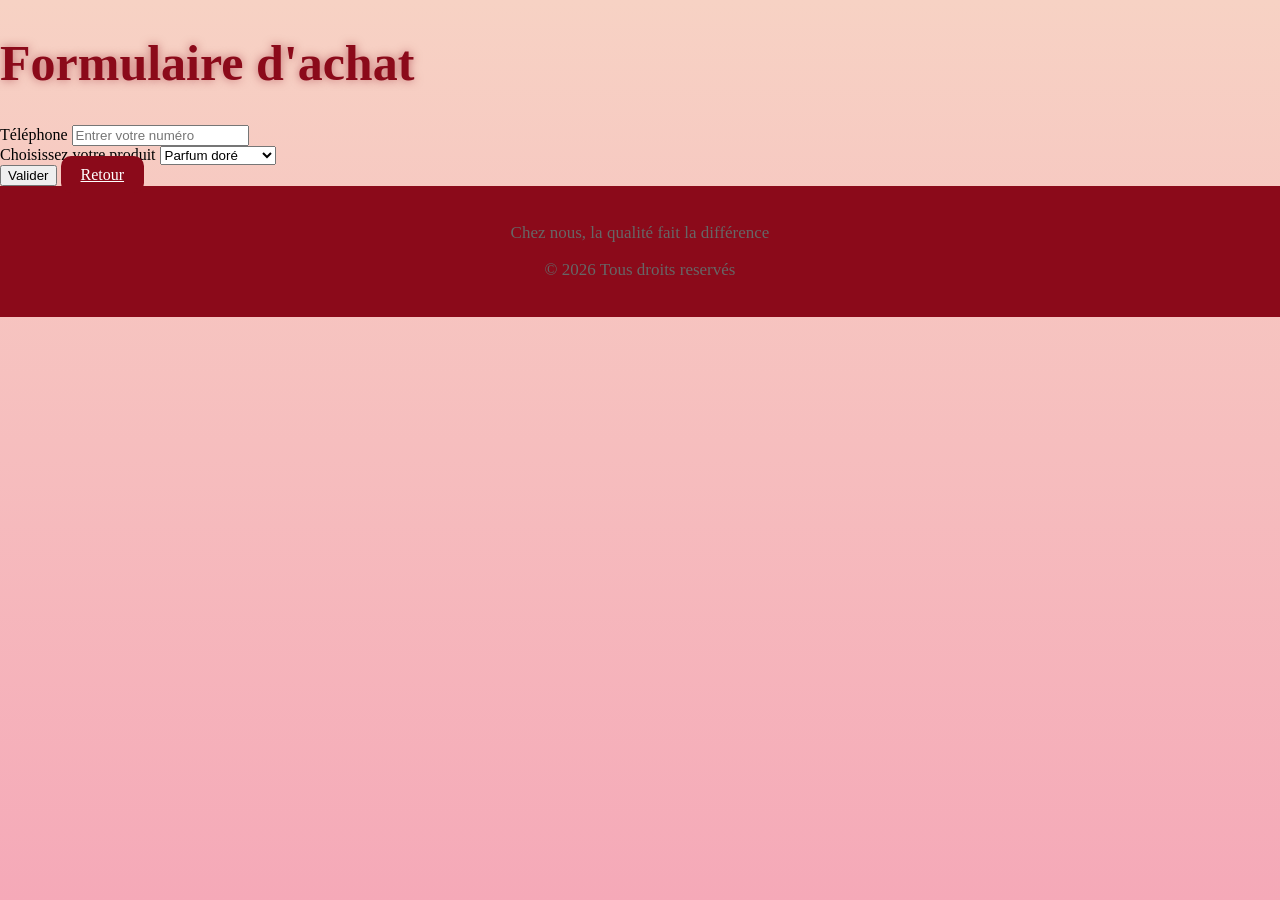
<file: achat.html>
<!DOCTYPE html>
<html lang="en">
<head>
    <meta charset="UTF-8">
    <meta name="viewport" content="width=device-width, initial-scale=1.0">
    <title>Document</title>
</head>
<style>
     body{
        margin: 0;
        padding: 0;
        font-family: 'Great Vibes', cursive;
        background-image: linear-gradient(to bottom, #f7d2c4, #f5a9b8);
        background-attachment: fixed;
    }

    header{
        background-color: rgba(255, 255, 255, 0.5);
        padding: 20px;
        text-align: center;
    }

    h1{
        color: #8b0a1a;
        font-size: 50px;
        text-shadow: 0 0 10px rgba(139, 10, 26, 0.5);
    }

    section{
        display: flex;
        flex-wrap: wrap;
        justify-content: center;
        padding: 20px;
    }

    article{
        margin: 20px;
        width: 250px;
        background-color: #fff;
        border-radius: 10px;
        box-shadow: 0 0 10px rgba(0, 0, 0, 0.1);
        padding: 20px;
        text-align: center;
    }

    img{
        width: 150px;
        height: 150px;
        border-radius: 50%;
        margin: 20px;
         box-shadow: 0 0 10px rgba(0, 0, 0, 0.1);
    }   

    h2{
        color: #8b0a1a;
        font-size: 25px;
    }

    p{
        color: #666;
        font-size: 17px;
    }

    .prix{
        color: #8b0a1a;
        font-size: 25px;
        font-weight: bold;
    }

    a{
        background-color: #8b0a1a;
        color: white;
        padding: 10px 20px;
        border-radius: 10px;
        cursor: pointer;
    }

    a:hover{
        background-color: #f5f6f1;
        border-color: #8b0a1a;
    }

    footer{
        background-color: #8b0a1a;
        color: #ffffff;
        padding: 20px;
        text-align: center;
        clear: both;
    }
</style>
<body>
    <h1>Formulaire d'achat</h1>
    <label for="num">Téléphone</label>
    <input type="tel" placeholder="Entrer votre numéro"><br>
    <label for="choix">Choisissez votre produit</label>
    <select name="" id="">
        <option value="">Parfum doré</option>
        <option value="">Parfum channel</option>
    </select><br>

    <button>Valider</button>
    <a href="index.html">Retour</a>
    <footer>
    <p>Chez nous, la qualité fait la différence</p>
    <p>&copy; 2026 Tous droits reservés</p>
  </footer>
</body>
</html>
</file>
